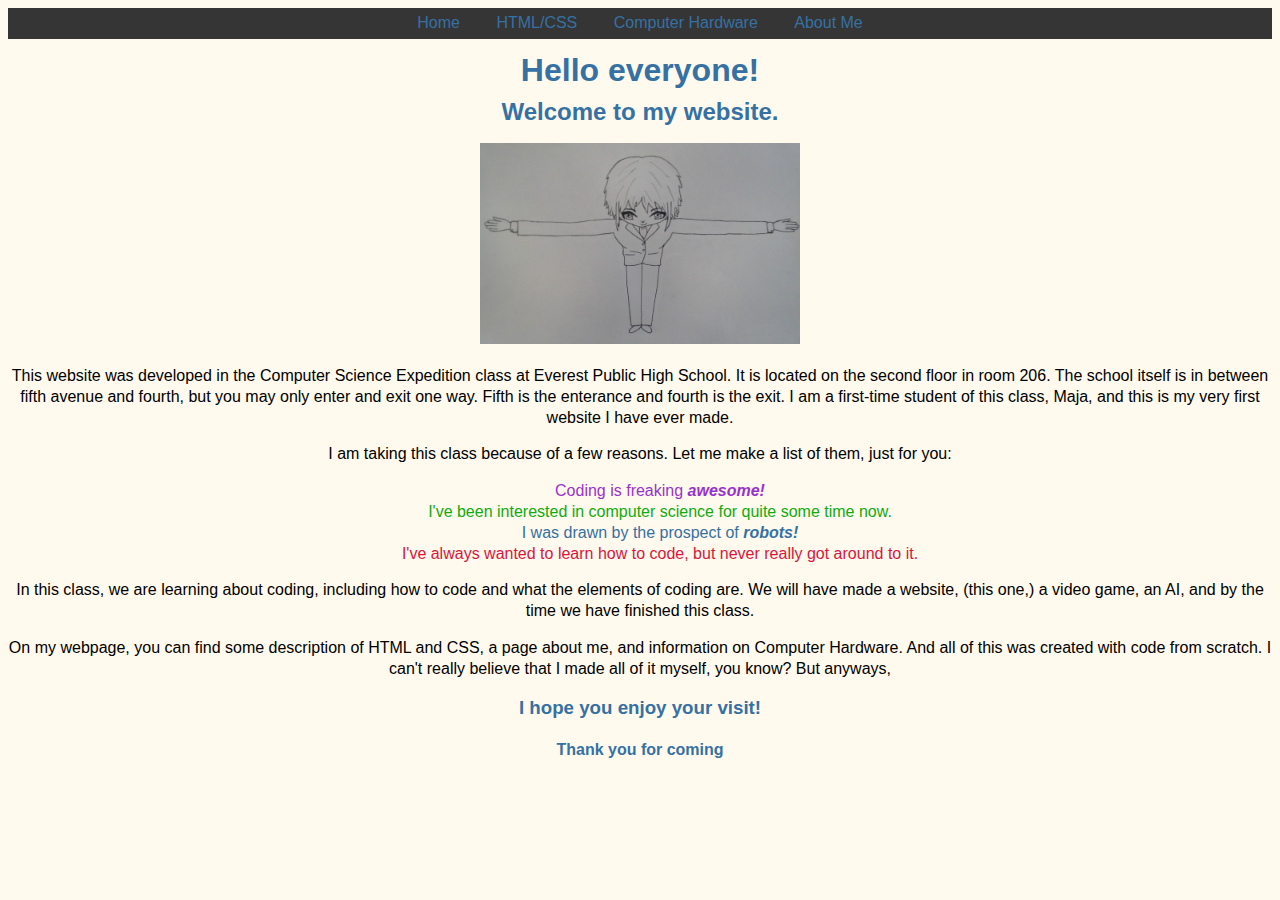
<file: index.html>
<!DOCTYPE html>
<html>
    <head>
	    <title> Maja's website </title>
	    <link rel="stylesheet" type="text/css" href="stylesheetblue.css">
    </head> 
    <body> 
        <div id="navbar"> 
            <ul> 
	           <li><a href="index.html">Home</a></li> 
               <li><a href="HTML_CSS.html">HTML/CSS</a></li> 
	           <li><a href="Computer_Hardware.html">Computer Hardware</a></li> 
	           <li><a href="About_Me_Recolor.html">About Me</a></li> 
            </ul> 
        </div>
        <div id="mainbody">
          <h1>Hello everyone!</h1> 
          <div><h2>Welcome to my website.</h2>
          <div class="container">
              <div><img src="Bowing.jpg" style="width:20em"></div>
            </div>
            <p>This website was developed in the Computer Science Expedition class at Everest Public High School. It is located on the second floor in room 206. The school itself is in between fifth avenue and fourth, but you may only enter and exit one way. Fifth is the enterance and fourth is the exit. I am a first-time student of this class, Maja, and this is my very first website I have ever made.</p>
            <p>I am taking this class because of a few reasons. Let me make a list of them, just for you:</p>
            <ul>
                <li class="purple" style="text-align:center">Coding is freaking <em><strong>awesome!</strong></em></li>
                <li class="green" style="text-align:center">I've been interested in computer science for quite some time now.</li>
              <li class="blue" style="text-align:center">I was drawn by the prospect of <em><strong>robots!</strong></em></li>
              <li class="red" style="text-align:center">I've always wanted to learn how to code, but never really got around to it.</li>
            </ul>
            <p>In this class, we are learning about coding, including how to code and what the elements of coding are. We will have made a website, (this one,) a video game, an AI, and by the time we have finished this class.
            <p>On my webpage, you can find some description of HTML and CSS, a page about me, and information on Computer Hardware. And all of this was created with code from scratch. I can't really believe that I made all of it myself, you know? But anyways,</p>
            <h3>I hope you enjoy your visit!</h3>
          <h4>Thank you for coming</h4>
        </div>
        </div>
    </body>
</html>
</file>
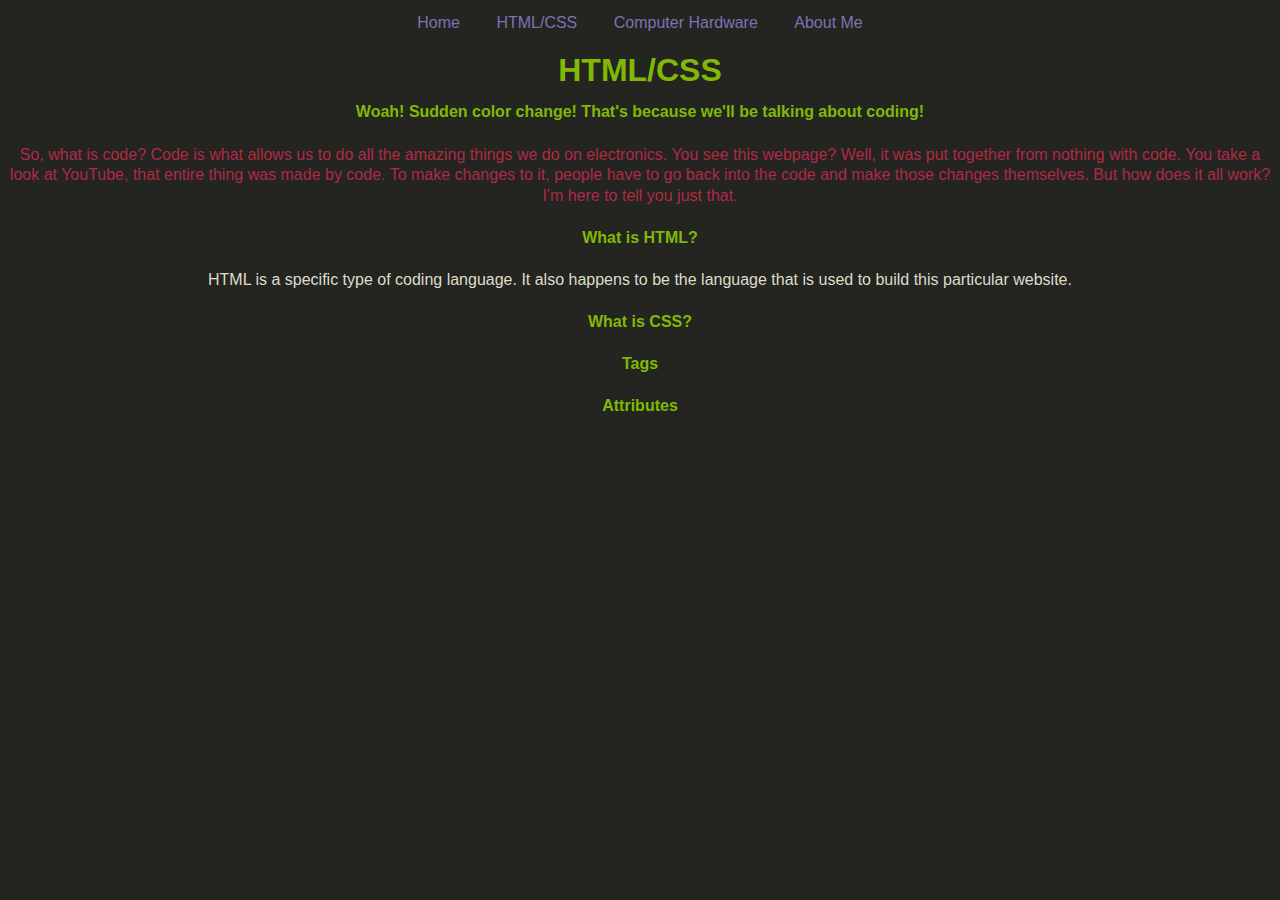
<file: HTML_CSS.html>
<!DOCTYPE html>
<html>
    <head>
	   <title> HTML/CSS </title>
	   <link rel="stylesheet" type="text/css" href="stylesheet.css">
    </head>
	
    <body>
	   <div id="navbar">
	        <ul> 
	           <li><a href="#">Home</a></li> 
               <li><a href="#">HTML/CSS</a></li> 
	           <li><a href="#">Computer Hardware</a></li> 
	           <li><a href="#">About Me</a></li>  
            </ul>
	   </div>
	   <div id="mainbody">
           <h1>HTML/CSS</h1>
           <h4>Woah! Sudden color change! That's because we'll be talking about coding!</h4>
           <p>So, what is code? Code is what allows us to do all the amazing things we do on electronics. You see this webpage? Well, it was put together from nothing with code. You take a look at YouTube, that entire thing was made by code. To make changes to it, people have to go back into the code and make those changes themselves. But how does it all work? I'm here to tell you just that.</p>
           <h4>What is HTML?</h4>
           <p>HTML is a specific type of coding language. It also happens to be the language that is used to build this particular website.</p>
           <h4>What is CSS?</h4>
           <p></p>
           <h4>Tags</h4>
           <p></p>
           <h4>Attributes</h4>
           <p></p>
	   </div>
    </body>
</html>
</file>
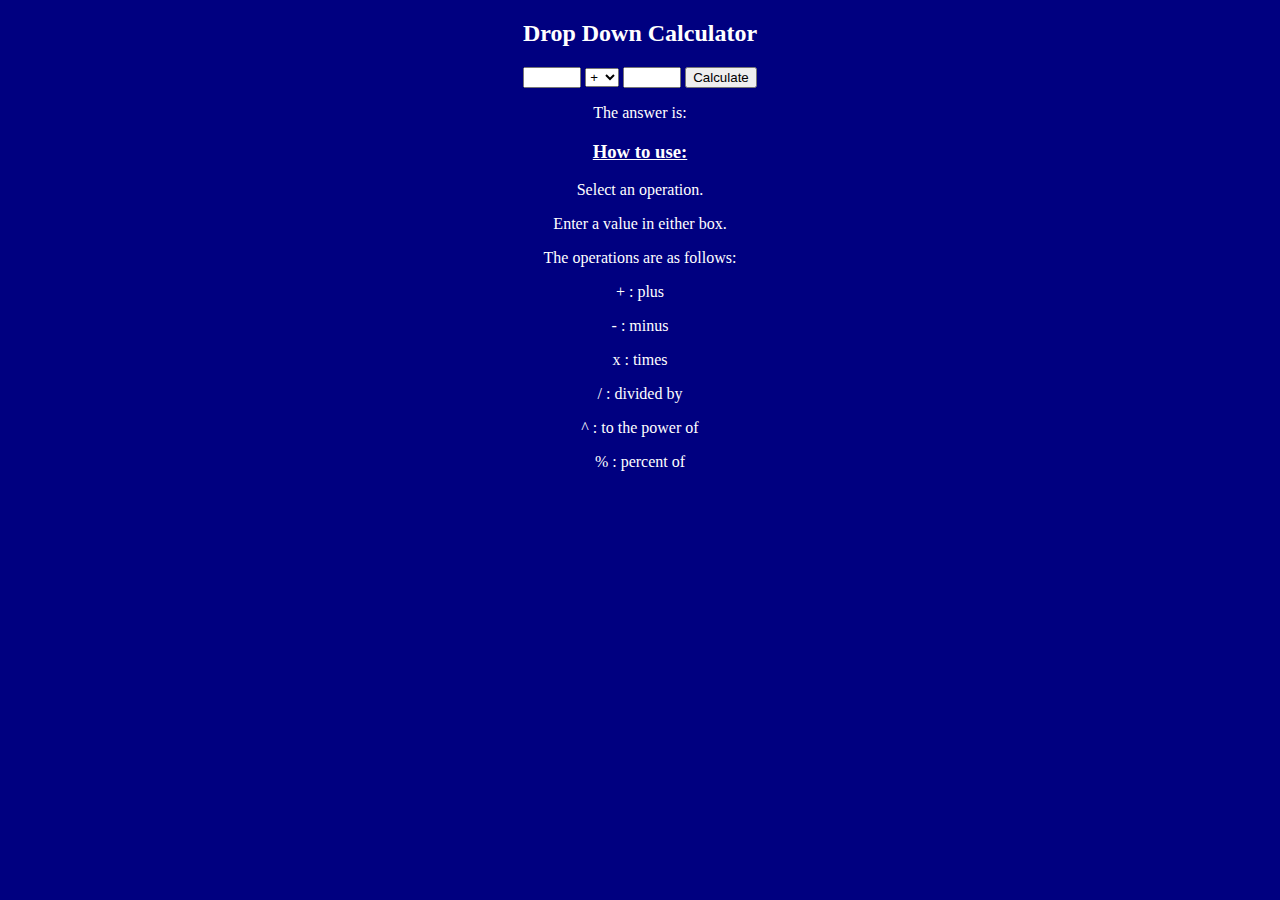
<file: indexdrop.html>
<!Doctype html>
<head>
  <style>
body {
    background-color: navy;
    text-align: center;
    color: white;
}
h3 {
    text-decoration: underline;
}
#Answer {
    color: yellow;
    font-weight: bold;
}
  </style>
</head>
<body>
    <h2>Drop Down Calculator</h2>
<input type="text" name="Number1" style="width:50px;" id="Number1">
<select id="DropdownMenu1">
    <option value="+">+</option>
    <option value="-">-</option>
    <option value="x">×</option>
    <option value="÷">÷</option>
    <option value="^">^</option>
    <option value="%">%</option>
</select>
<input type="text" name="Number2" style="width:50px;" id="Number2">
<input type="button" value="Calculate" id="submitButton" />
<p>The answer is: <span id="Answer"></span>
</p>
<h3>How to use:</h3>
<p>Select an operation.</p>
<p>Enter a value in either box.</p>
<p>The operations are as follows:</p>
<p> + : plus</p>
<p> - : minus</p>
<p> x : times</p>
<p> / : divided by</p>
<p> ^ : to the power of</p>
<p> % : percent of</p>
<script src="dropcalc.js"></script>
</body>
</file>
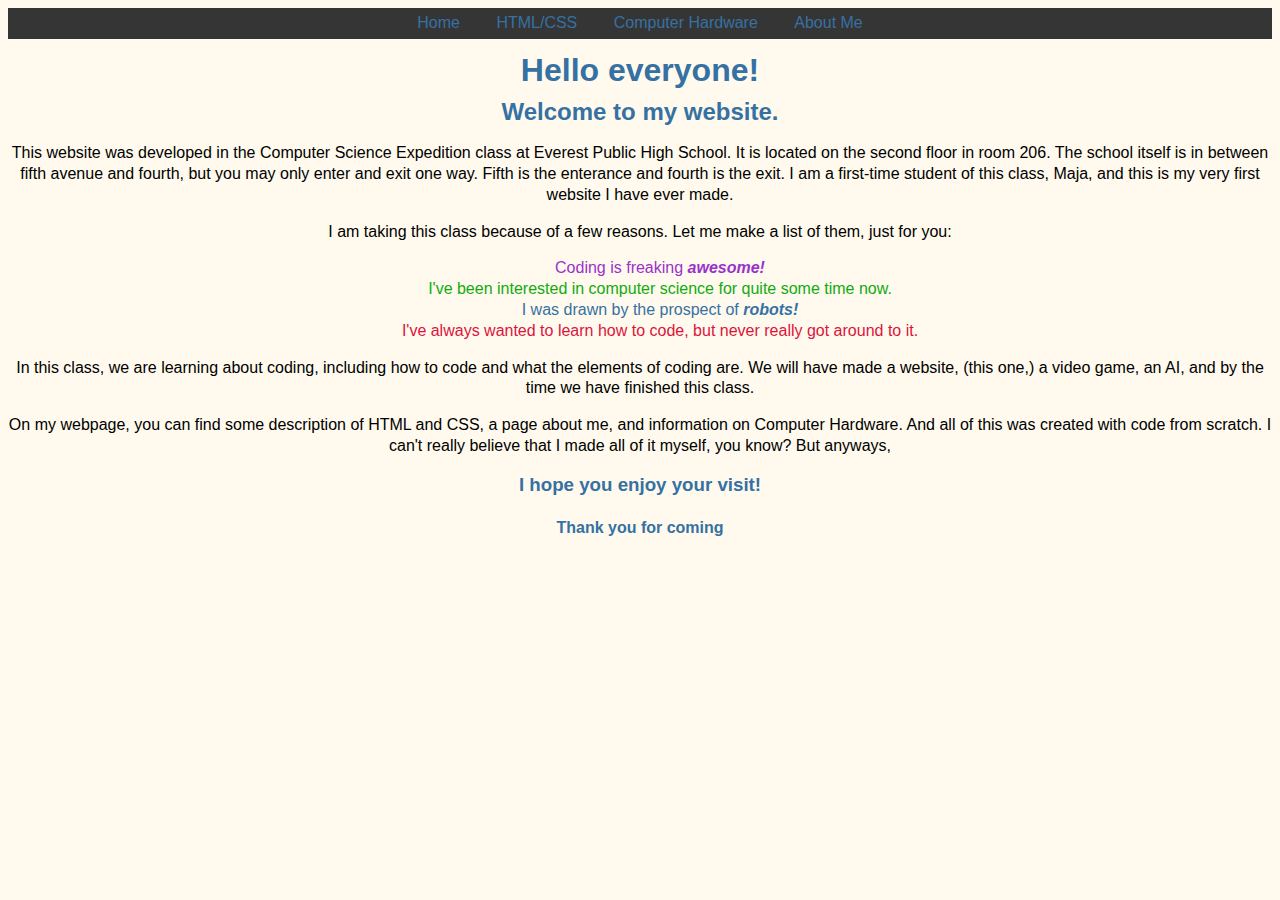
<file: Intro_Page.html>
<!DOCTYPE html>
<html>
    <head>
	    <title> Maja's website </title>
	    <link rel="stylesheet" type="text/css" href="stylesheetblue.css">
    </head> 
    <body> 
        <div id="navbar"> 
            <ul> 
	           <li><a href="#">Home</a></li> 
               <li><a href="#">HTML/CSS</a></li> 
	           <li><a href="#">Computer Hardware</a></li> 
	           <li><a href="#">About Me</a></li> 
            </ul> 
        </div> 
        <div id="mainbody">
            <h1>Hello everyone!</h1>
            <h2>Welcome to my website.</h2>
            <p>This website was developed in the Computer Science Expedition class at Everest Public High School. It is located on the second floor in room 206. The school itself is in between fifth avenue and fourth, but you may only enter and exit one way. Fifth is the enterance and fourth is the exit. I am a first-time student of this class, Maja, and this is my very first website I have ever made.</p>
            <p>I am taking this class because of a few reasons. Let me make a list of them, just for you:</p>
            <ul>
                <li class="purple" style="text-align:center">Coding is freaking <em><strong>awesome!</strong></em></li>
                <li class="green" style="text-align:center">I've been interested in computer science for quite some time now.</li>
              <li class="blue" style="text-align:center">I was drawn by the prospect of <em><strong>robots!</strong></em></li>
              <li class="red" style="text-align:center">I've always wanted to learn how to code, but never really got around to it.</li>
            </ul>
            <p>In this class, we are learning about coding, including how to code and what the elements of coding are. We will have made a website, (this one,) a video game, an AI, and by the time we have finished this class.
            <p>On my webpage, you can find some description of HTML and CSS, a page about me, and information on Computer Hardware. And all of this was created with code from scratch. I can't really believe that I made all of it myself, you know? But anyways,</p>
            <h3>I hope you enjoy your visit!</h3>
          <h4>Thank you for coming</h4>
        </div>
    </body>
</html>
</file>
<file: stylesheetblue.css>
#navbar ul { 
	margin: 0; 
	padding: 5px; /* Set margin and padding for cross browser consistency. */
	list-style-type: none; /* Needed to eliminate list item marker */ 
	text-align: center; /* Centers navigation bar */ 
	background-color: #353535; 
	} 
 
#navbar ul li {  
	display: inline; /* Needed to create horizontal effect */ 
	} 
 
#navbar ul li a { 
	text-decoration: none; 
	padding: .2em 1em; /* Gives the link space inside it's individual block. */ 
	color: #3571A3; 
	background-color: #353535; 
	} 
 
#navbar ul li a:hover { 
	color: crimson; 
	background-color: #242424; /* Both of these values create the "Rollover effect*/
	} 

/*.toplist {	* This is the top-level background of the items *
	background-color: #ffdddd;*/
}
div.toplist div {	/* This style applies to the divs inside the top */
	padding-left: 15px;
	padding-top: 2px;
	padding-bottom: 2px;
}
.firstlevel {	/* These list items indent a little bit */
	margin-left: 1em;
    text-decoration: underline;
}
.secondlevel {	/* These list items indent more */
	margin-left: 2em;
    color: #353535;
}
.thirdlevel {
  margin-left: 4em;
  color: #353535;
}


.intro {
  color: #353535; text-align: center
}

.red {
  color: crimson;
  text-align: left;
}

.purple {
  color: darkorchid;
  text-align: left;
}

.blue {
  color: #3571A3;
  text-align: left;
}

.green {
  color: #10AB10;
  text-align: left;
}

ul, ol {
  text-align: left
}

p {
  text-align: center;
}

body > ul > li {
  margin-top: 1em;
}
body {
  font-family: sans-serif;
  line-height: 130%;
  
  background-color: #FFFAED;
  text-align: center;
}
h1, h2, h3, h4, h5, h6 {
  color: #3571A3;
}
ul > li {
  color: #353535;
}
h3 > p {
  color: #353535;
}

body > ul > div > li > ul > li {
  color: purple;
}

ul {
  list-style-type: none;
}

table {
  margin: auto;
  position: inline;
}

img {
  position: inline;
}

/*color list: 
regular text: 353535
headings: 357143
misc.: darkorchid, crimson, 3571a3, 10ab10*/
</file>
<file: stylesheet.css>
#navbar ul { 
	margin: 0; 
	padding: 5px; /* Set margin and padding for cross browser consistency. */
	list-style-type: none; /* Needed to eliminate list item marker */ 
	text-align: center; /* Centers navigation bar */ 
	background-color: #; 
	} 
 
#navbar ul li {  
	display: inline; /* Needed to create horizontal effect */ 
	} 
 
#navbar ul li a { 
	text-decoration: none; 
	padding: .2em 1em; /* Gives the link space inside it's individual block. */ 
	color: #8071B4; 
	background-color: #242420; 
	} 
 
#navbar ul li a:hover { 
	color: white; 
	background-color: #353535; /* Both of these values create the "Rollover effect*/
	} 



body > ul > li {
  margin-top: 1em;                            /*1em specifies the margin-top is the size of 1 letter m*/
}
body {
  font-family: sans-serif;
  line-height: 130%;                          /*When you add a bunch of style in the head, it makes everything follow that style.*/
                                              /*If you add style over a particular thing, then that style overrides this one*/
  background-color: #242420;
  text-align: center;
}                                             /* this is how you comment in CSS */
h1, h2, h3, h4, h5, h6 {
  color: #80B905
}
p:nth-child(3) {
  color: #AF2B45
}
p {
  color: #DDDDCA;
}
</file>
